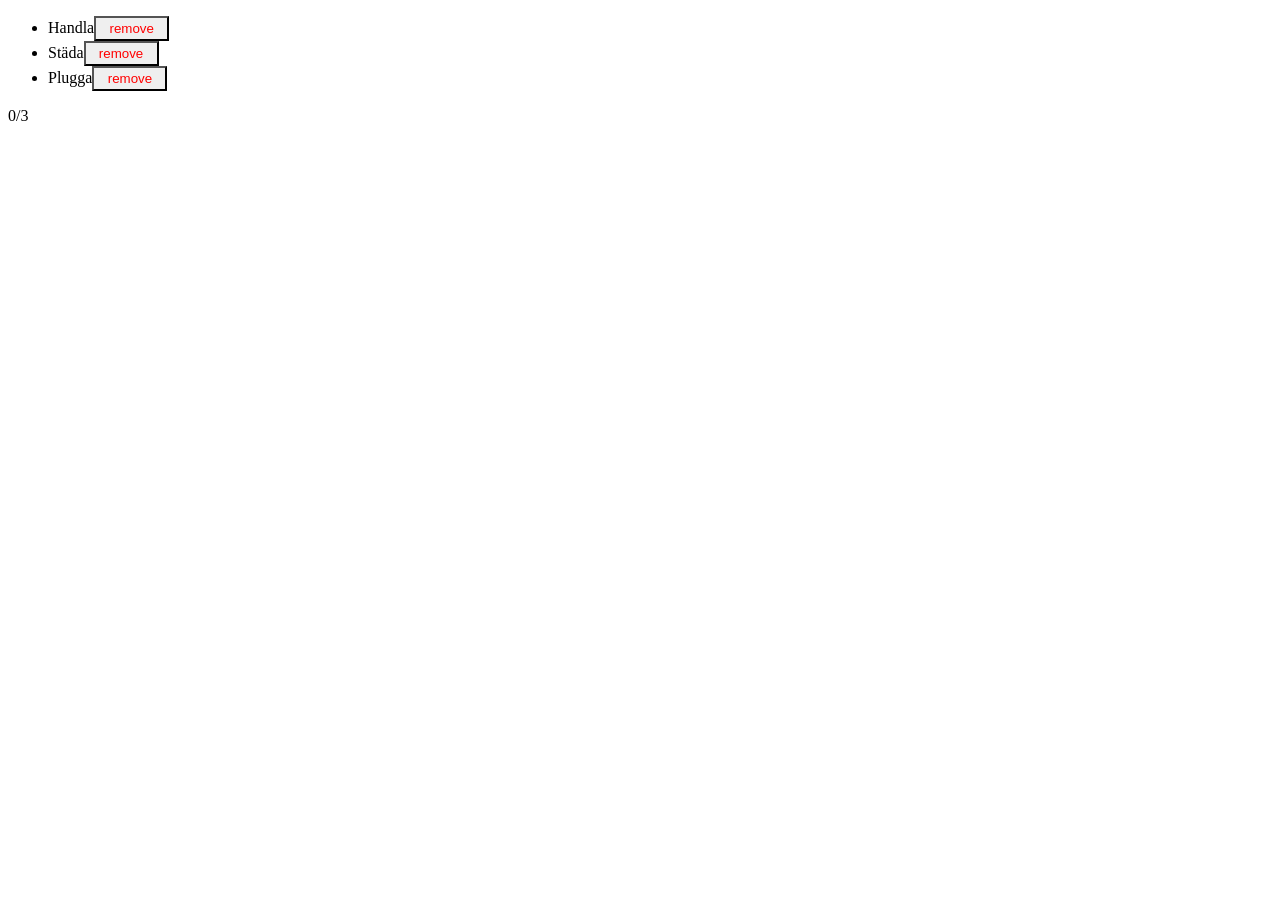
<file: index.html>
<!doctype html>
<html lang="en">
  <head>
    <meta charset="UTF-8" />
    <meta name="viewport" content="width=device-width, initial-scale=1.0" />
    <link rel="stylesheet" href="./style.css" />
    <script defer src="./script.js"></script>
    <title>Document</title>
  </head>
  <body>
    <ul id="taskList"></ul>
    <p class="counter"></p>
  </body>
</html>
</file>
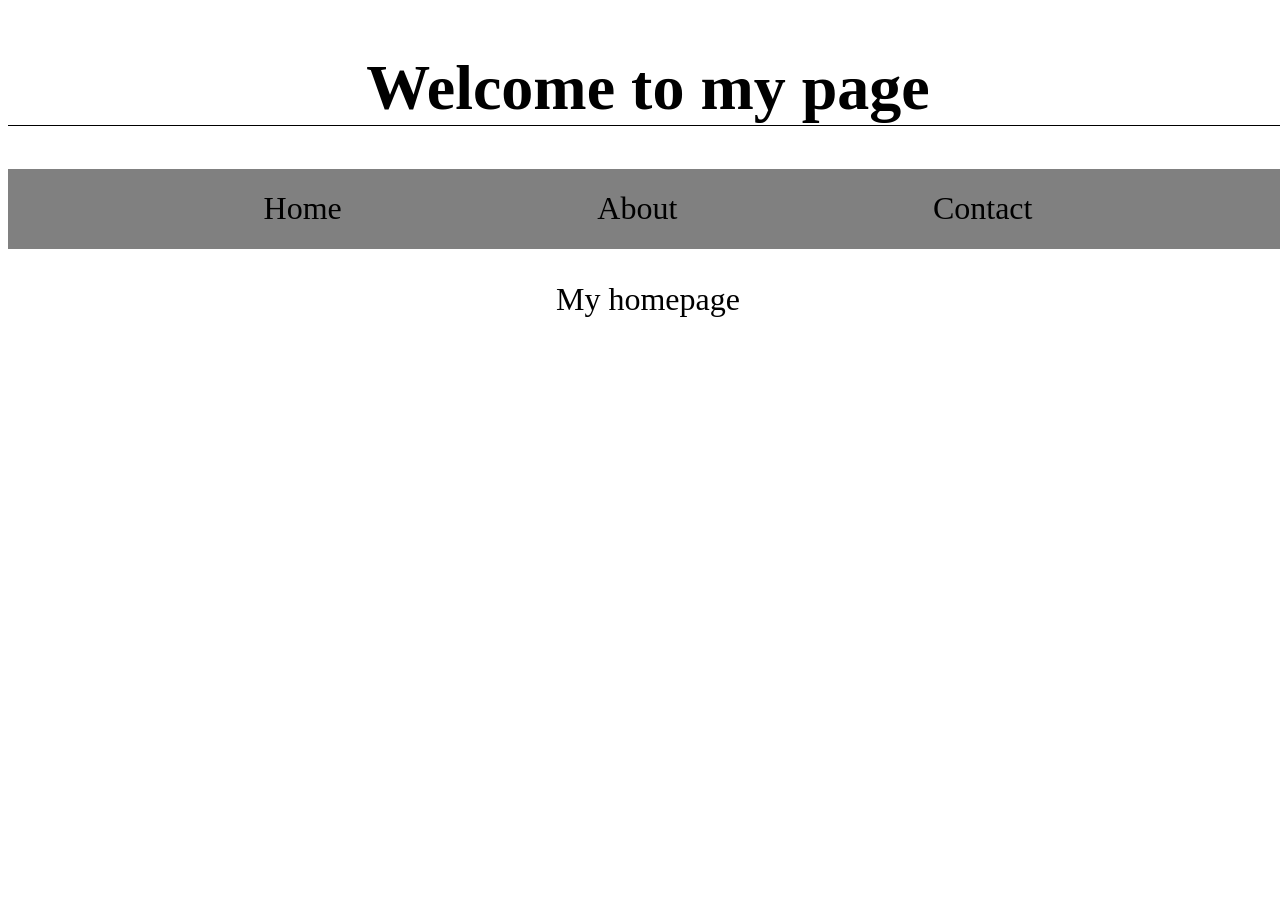
<file: code-along1/index.html>
<!doctype html>
<html lang="en">
  <head>
    <meta charset="UTF-8" />
    <meta name="viewport" content="width=device-width, initial-scale=1.0" />
    <link rel="stylesheet" href="./style.css" />
    <script defer src="./script.js"></script>
    <title>My Website</title>
  </head>
  <body>
    <h1 class="head-title">Welcome to my page</h1>
    <nav class="nav">
      <a href="./index.html">Home</a> <a href="#">About</a>
      <a href="./contact.html">Contact</a>
    </nav>
    <p class="homep">My homepage</p>
  </body>
</html>
</file>
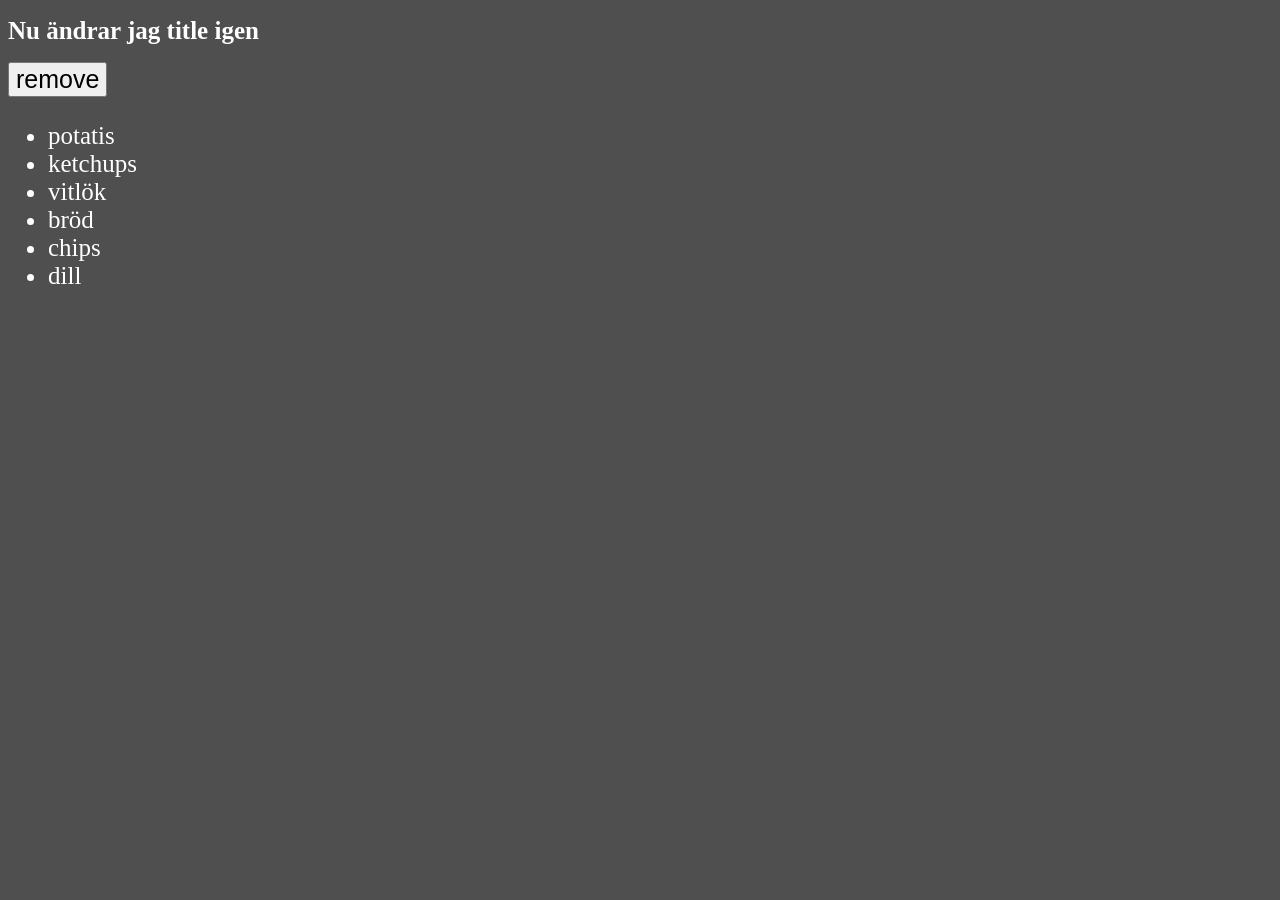
<file: recap.html>
<!doctype html>
<html lang="en">
  <head>
    <meta charset="UTF-8" />
    <meta name="viewport" content="width=device-width, initial-scale=1.0" />
    <link rel="stylesheet" href="recap.css" />
    <script defer src="./recap.js"></script>
    <title>Document</title>
  </head>
  <body>
    <h1 id="title"></h1>
    <div id="box"></div>
    <button id="removeBtn">remove</button>
    <ul id="ul">
      <li>potatis</li>
      <li>ketchups</li>
    </ul>
    <ul></ul>
    <p id="keyPress"></p>
  </body>
</html>
</file>
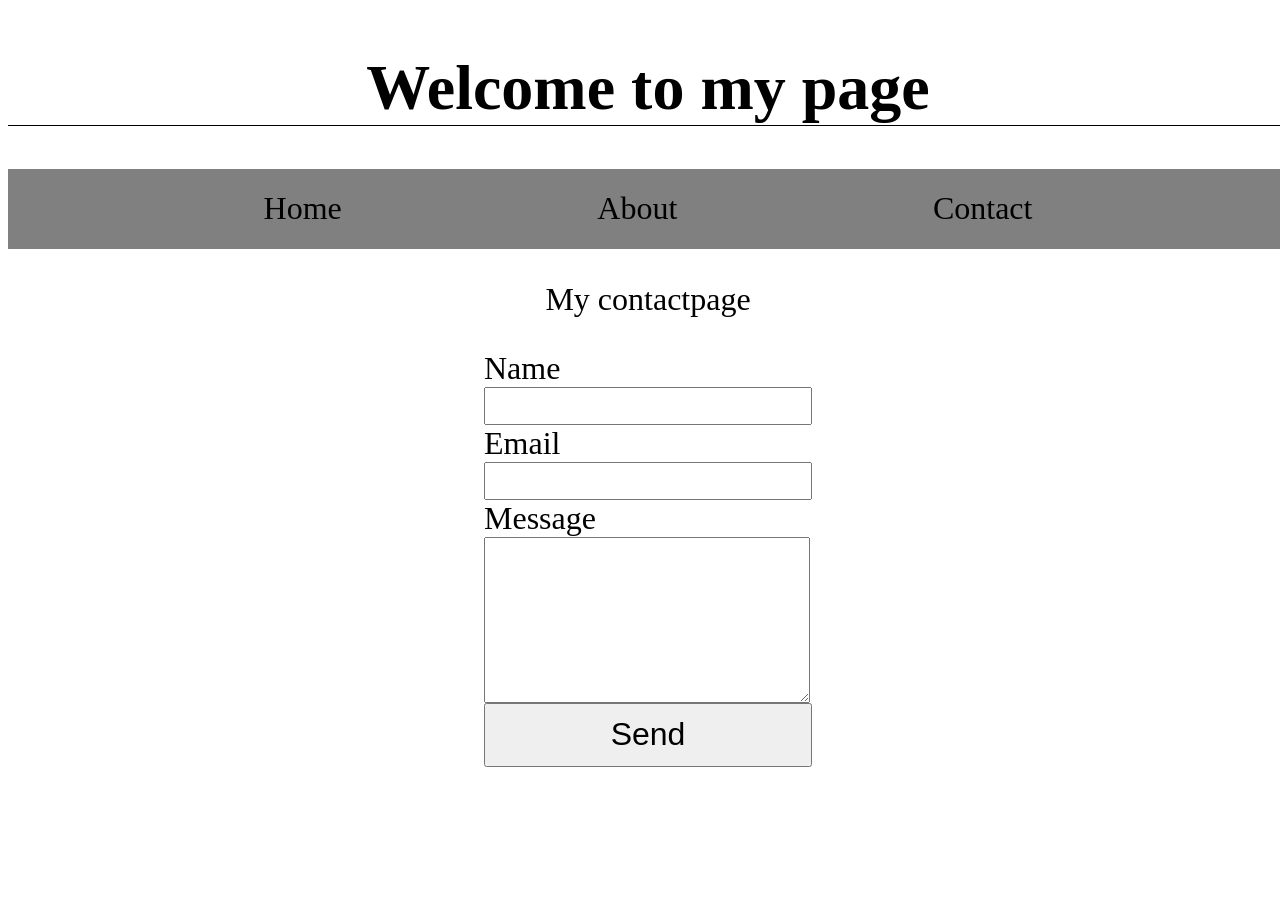
<file: code-along1/contact.html>
<!doctype html>
<html lang="en">
  <head>
    <meta charset="UTF-8" />
    <meta name="viewport" content="width=device-width, initial-scale=1.0" />
    <link rel="stylesheet" href="./style.css" />
    <script defer src="./script.js"></script>
    <title>My Website</title>
  </head>
  <body>
    <h1 class="head-title">Welcome to my page</h1>
    <nav class="nav">
      <a href="./index.html">Home</a> <a href="#">About</a>
      <a href="./contact.html">Contact</a>
    </nav>
    <p class="homep">My contactpage</p>

    <form id="contactForm">
      <label for="name">Name</label>
      <input type="text" id="name" />

      <label for="email">Email</label>
      <input type="email" id="email" />

      <label for="message">Message</label>
      <textarea id="message"></textarea>

      <button type="submit">Send</button>
    </form>
    <p id="error"></p>
  </body>
</html>
</file>
<file: style.css>
.done {
  text-decoration: line-through;
}

button {
  color: red;
  height: 25px;
  width: 75px;
  border-radius: 0;
}
</file>
<file: code-along1/style.css>
body {
  width: 100vw;
  display: flex;
  flex-direction: column;
  align-items: center;
  justify-content: center;
}

.head-title {
  font-size: 4rem;
  border-bottom: black solid 1px;
  width: 100%;
  text-align: center;
}

.nav {
  width: 100%;
  display: flex;
  align-items: center;
  justify-content: space-evenly;
  background-color: grey;
  min-height: 5rem;
}

.nav a {
  font-size: 2rem;
  color: black;
  text-decoration: none;
}

.homep {
  font-size: 2rem;
}

form {
  display: flex;
  flex-direction: column;
}

form label {
  font-size: 2rem;
}

form input,
form textarea {
  height: 2rem;
  width: 20rem;
  font-size: 1.75rem;
}
form textarea {
  min-height: 10rem;
}

form button {
  height: 4rem;
  font-size: 2rem;
}

#error {
  font-size: 1.5rem;
  color: red;
}
</file>
<file: recap.css>
body {
  background-color: rgb(79, 79, 79);
}

* {
  color: white;
  font-size: 1.25rem;
}

button {
  color: black;
}

.showBox {
  width: 100px;
  height: 100px;
  background-color: red;
}
</file>
